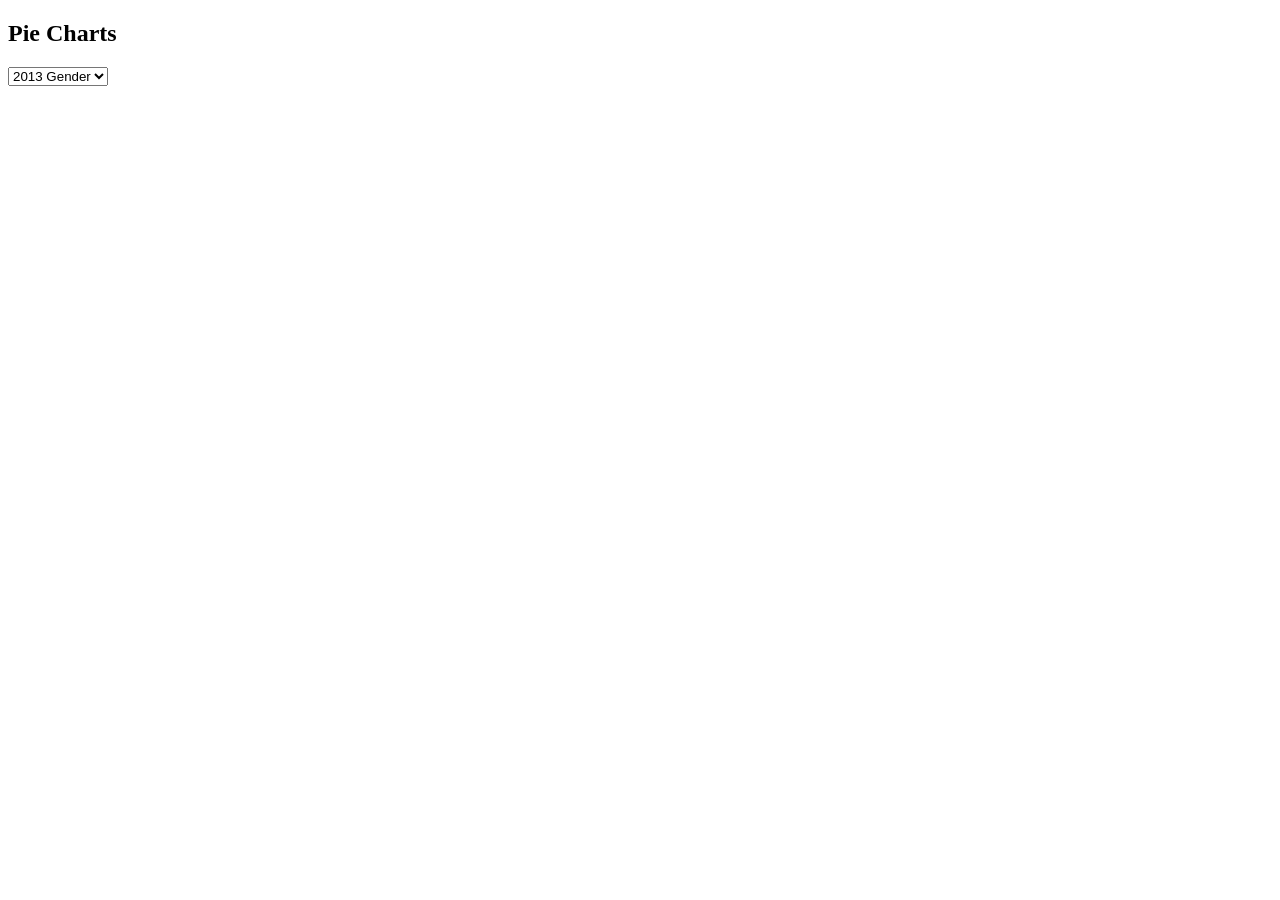
<file: piecharts/index.html>
<!DOCTYPE html>
<html lang="en">
<head>
    <meta charset="UTF-8">
    <meta name="viewport" content="width=device-width, initial-scale=1.0">
    <meta http-equiv="X-UA-Compatible" content="ie=edge">
    <title>Dropdown Pie Charts</title>
    <script src="https://d3js.org/d3.v5.min.js"></script>
    <script src="https://cdn.plot.ly/plotly-latest.min.js"></script>
</head>
<body>
    <h2>Pie Charts</h2>
    <select id="selDataset" onchange="getData(this.value)">
        <option value="gender13">2013 Gender</option>
        <option value="gender14">2014 Gender</option>
        <option value="crime13">2013 Crime</option>
        <option value="crime14">2014 Crime</option>
    </select>

    <div id="pie"></div>

    <script src="data.js"></script>
    <script src="plot.js"></script>
</body>
</html>
</file>
